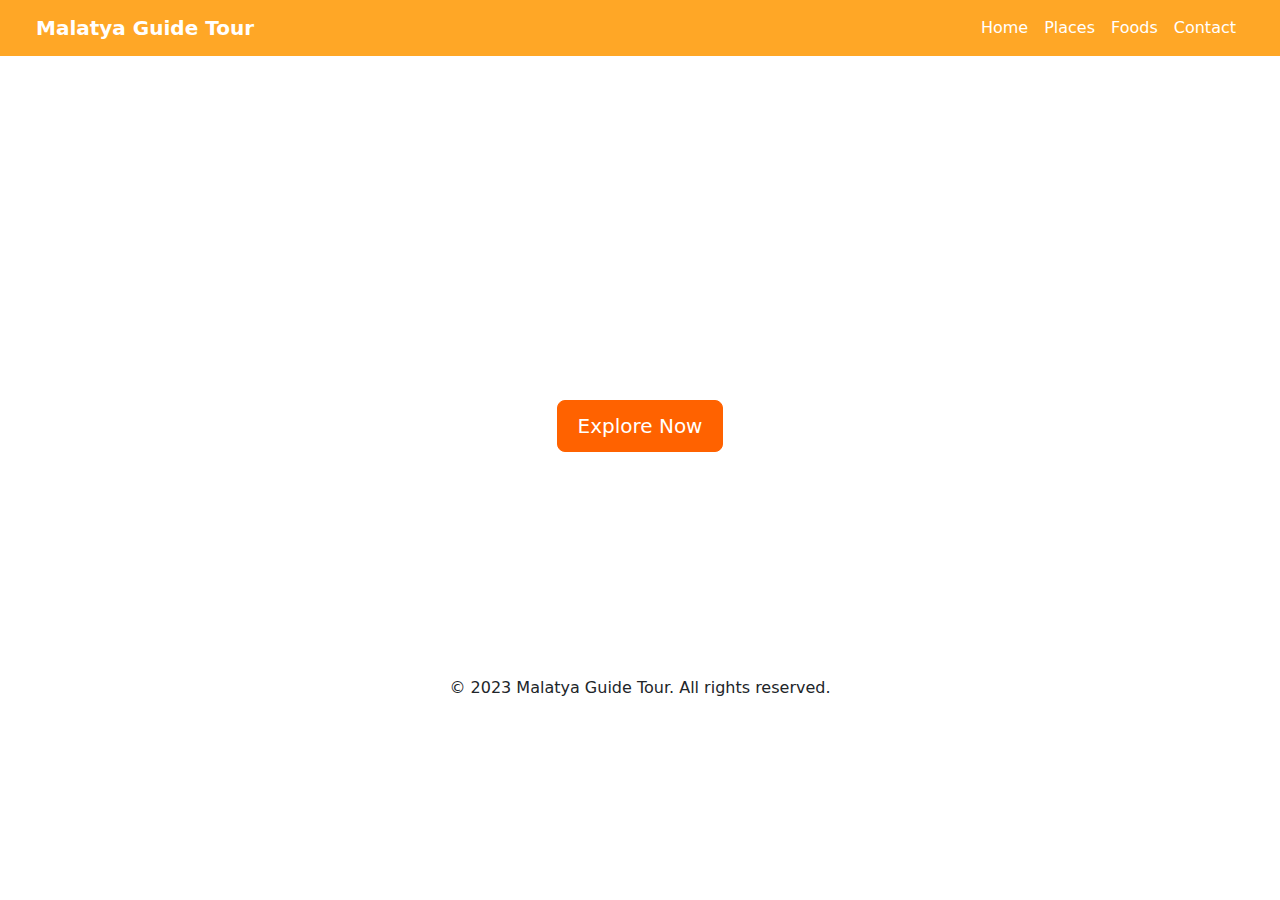
<file: index.html>
<!DOCTYPE html>
<html lang="en">
<head>
    <meta charset="UTF-8">
    <meta name="viewport" content="width=device-width, initial-scale=1.0">
    <title>Malatya City Guide</title>
    <link href="https://cdn.jsdelivr.net/npm/bootstrap@5.3.0/dist/css/bootstrap.min.css" rel="stylesheet">
    <link rel="stylesheet" href="./css/style.css"> 
</head>
<body>
    <header>
        <nav class="navbar navbar-expand px-4 custom-navbar"> <!-- px4 sağ ve soldan iç boşluk ekler custom navbar ise css dosyamızda tanımlanıyor arka plana renk vermek için kullanılıyor -->
            <div class=" container-fluid justify-content-between"><!-- container fluid bootsrap sınıfı sayfa genişliğine göre tamamen yayılan bir kutu oluşturur kenarlara yapışır. justify content between ise içeriği iki yana yayar sol kısma logo gider sağa menü. -->
                <a class="navbar-brand text-white fw-bold" href="#">Malatya Guide Tour</a>
                 <div class="navbar-nav flex-row"><!-- flex-row sınıfı ile menü elemanları yan yana dizilir -->
                    <a class="nav-link nav-item-link" href="index.html">Home</a> <!-- nav item link css de tanımlı olacak  -->
                    <a class="nav-link nav-item-link" href="places.html">Places</a>
                    <a class="nav-link nav-item-link" href="foods.html">Foods</a>
                    <a class="nav-link nav-item-link" href="contact.html">Contact</a>

                </div>
            </div>
        </nav>
    </header>
   <main class="container my-5">
        <section class="hero-section">
            <div class="hero-content text-center">
                <h1>Explore Malatya</h1>
                <p>Learn more about Malatya’s culture and attractions.</p>
            <a href="places.html" class="btn btn-primary btn-lg">Explore Now</a>
        </section>
    </main>

    <footer class="text-center py-4">
        <p>&copy; 2023 Malatya Guide Tour. All rights reserved.</p>
    </footer>

    
</body>
</html>
</file>
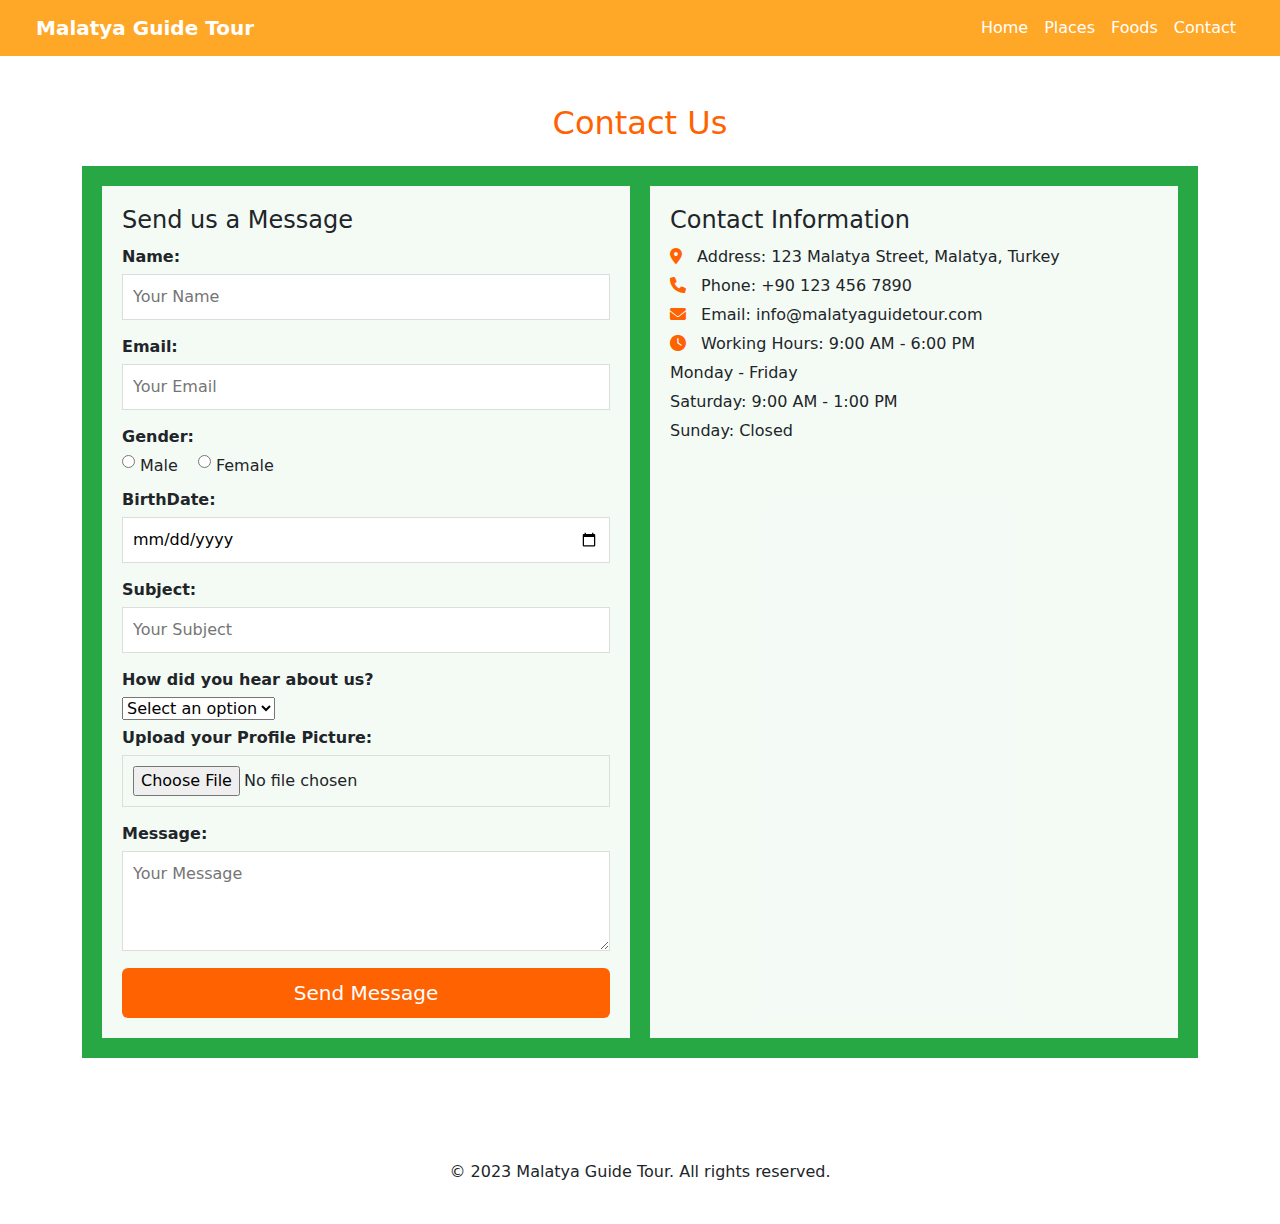
<file: contact.html>
<!DOCTYPE html>
<html lang="en">
<head>
    <meta charset="UTF-8">
    <meta name="viewport" content="width=device-width, initial-scale=1.0">
    <link href="https://cdn.jsdelivr.net/npm/bootstrap@5.3.0/dist/css/bootstrap.min.css" rel="stylesheet">
    <link rel="stylesheet" href="https://cdnjs.cloudflare.com/ajax/libs/font-awesome/6.0.0-beta3/css/all.min.css">
    <link rel="stylesheet" href="./css/style.css">
    <title>Contact</title>
</head>
<body>
    <header>
        <nav class="navbar navbar-expand px-4 custom-navbar">
            <div class="container-fluid justify-content-between">
                <a class="navbar-brand text-white fw-bold" href="#">Malatya Guide Tour</a>
                <div class="navbar-nav flex-row">
                    <a class="nav-link nav-item-link" href="index.html">Home</a>
                    <a class="nav-link nav-item-link" href="places.html">Places</a>
                    <a class="nav-link nav-item-link" href="foods.html">Foods</a>
                    <a class="nav-link nav-item-link" href="contact.html">Contact</a>
                </div>
            </div>
        </nav>
    </header>

    <main class="container my-5">
        <h1 id="main-heading" class="text-center mb-4">Contact Us</h1>

        <section class="mb-5">
            <div class="contact-grid">
                <div class="contact-form">
                    <h2>Send us a Message</h2>
                   <form>
                        <p>Name:</p>
                        <input type="text" placeholder="Your Name">

                        <p>Email:</p>
                        <input type="text" placeholder="Your Email">

                        <p>Gender:</p>
                        <div class="gender-options">
                            <label>
                                <input type="radio" name="gender" value="male">
                                Male
                            </label>
                            <label>
                                <input type="radio" name="gender" value="female">
                                Female
                            </label>
                        </div>

                        <p>BirthDate:</p>
                        <input type="date" placeholder="Your BirthDate">

                        <p>Subject:</p>
                        <input type="text" placeholder="Your Subject">
                        <p>How did you hear about us?</p>
                            <select name="source">
                                <option value="">Select an option</option>
                                <option value="friend">Friend</option>
                                <option value="social-media">Social Media</option>
                                <option value="search-engine">Search Engine</option>
                                <option value="advertisement">Advertisement</option>
                            </select>

                        <p>Upload your Profile Picture:</p>
                        <input type="file" name="profile-picture" accept="image/*">

                        <p>Message:</p>
                        <textarea placeholder="Your Message"></textarea>

                        <button type="submit" class="btn btn-primary">Send Message</button>
                    </form>
                </div>
                <div class="contact-info">
                    <h2>Contact Information</h2>
                    <p><i class="fas fa-map-marker-alt"></i> Address: 123 Malatya Street, Malatya, Turkey</p>
                    <p><i class="fas fa-phone"></i> Phone: +90 123 456 7890</p>
                    <p><i class="fas fa-envelope"></i> Email: info@malatyaguidetour.com</p>
                    <p><i class="fas fa-clock"></i> Working Hours: 9:00 AM - 6:00 PM</p>
                    <p>Monday - Friday</p>
                    <p>Saturday: 9:00 AM - 1:00 PM</p>
                    <p>Sunday: Closed</p>
                </div>
            </div>
        </section>
    </main>

    <footer class="text-center py-4">
        <p>© 2023 Malatya Guide Tour. All rights reserved.</p>
    </footer>
</body>
</html>
</file>
<file: css/style.css>
.custom-navbar {
    background-color: #ffa726  /*custom navbar olanlara turuncu arka plan veriyor */
    
}
.nav-item-link{ /*menü linklerine stil veriyor, bir de böyle noktalı olanlar class selector oluyor  */
    color: white;
    font-weight: 500; /* yazıyı kalınlaştırıyor bu kısım */
    font-size: medium;
    padding-right: 10px; /* sağa boşluk bırakıyor */
    
}
.navbar-nav {
    flex-wrap: wrap; /* mobilde satır taşımasına izin ver */
    
}
.nav-item-link:hover{ /*pseudo class bu*/
    color: #4caf50; /* yazının üzerine gelince yeşile boyuyo hover bu işe yarıyor */
}

.hero-section { 
    height: 500px;
    background-image: url('https://wallpapercat.com/w/full/2/d/1/581159-3840x2160-desktop-4k-apricot-background-photo.jpg');
    background-size : cover;
    background-position: center;
    color : white;
    text-align: center;
    padding-top: 200px;
}

.btn-primary { /*class override ediliyor burda bootsrap classını eziyoruz*/
    background-color: #FF6200;
    border-color: #FF6200;
    font-size: 20px;
    padding: 10px 20px; 
}

.btn-primary:hover {
    background-color: #28A745;
    border-color: #28A745;
}


section { /* tag selector tüm section etiketlerinin altına boşluk ekler */
    
    padding-bottom: 30px;
    margin-bottom: 40px;
    
}

figure {/*tag selector  , figure un amacı bir resmi falan açıklamasıyla birlikte gruplayarak sayfa yapısını semantik olarak güçlendirmektir*/
    text-align: center;
}
figure img {
    
    width: 70%;
    max-height: 500px;
    object-fit:cover; /* resmi kapsayıcıya göre keser */
    border-radius: 8px;
}

figcaption {
    font-style: italic; 
    font-size: 0.9rem;
    margin-top: 6px;
    color: #666;
}
.paragraph {
    
    line-height: 1.5;
    margin-bottom: 20px;
}

.paragraph::first-letter { /*pseudo element ilk harfi büyütmek ve renklendirmek için kullanılıyor  */
    font-size: 2rem;
    font-weight: bold;
    color: #FF6200;
    float: left; /* solda durmasını sağlıyor */
    margin-right: 10px; /* sağa boşluk bırakıyor */
    font-size: 1.5rem;
    color: #ffa726;
    font-weight: bold;
}
.other-places-grid { /* responsive grid yapısı için kullanılıyor kutular ekran boyutuna göre otomatik yerleşir */
    display: grid;
    justify-content: space-between;
    flex-wrap: wrap; /* ekran küçükse alt satura geçer*/
    grid-template-columns: repeat(auto-fill, minmax(300px, 1fr));
    gap: 20px;
}
.star {
     /* yazı ile yıldız arasında boşluk */
    color: gold; 
}
.rating {
    display: inline-flex; /* yan yana satır içinde tutar flexbox kullanmışım burda  */
    align-items: center;
    gap: 5px; /* grid veya flexbox üzerinde bulunan elemanlar arasındaki boşluk için kullanılıyor */
    margin-left: 60px; /* yıldız ile yazı arasında boşluk */
}
table { /*tag selector */
    border-collapse: collapse;
    width: 100%;
    background-color: #fff8f0;
    font-size: 0.95rem;
}

caption { /*tag selector */
    caption-side: top;
    font-weight: bold;
    font-size: 1.1rem;
    padding: 8px;
}

th, td { /*tag selector */
    border: 1px solid #999;
    padding: 10px;
    text-align: left;
}

td img {
    border-radius: 6px;
    width: 100px;
    
}

section.float-box p {
    text-align: justify;
    font-size: 1rem;
}

 img[alt*="Köfte"] { /* alt attributei köfte olan resimlere stil veriyor , attribute selector*/
    border: 2px solid #ffa726;
}

.left{ /* food sayfasındaki resimlerin sol tarafa yaslanması için kullanılıyor float parametresi sağlıyor bunu */
    float: left;
    width: 25%;
    margin-right: 20px;
}
.right{
    float: right;
    width: 30%;
    margin-left: 20px;
}
#main-heading { /* id selector */
    color: #FF6200;
    font-size: 2rem;
    text-align: center;
    margin-bottom: 30px;
}

.contact-grid {
    display: grid;                    /* grid layoutı etkinleştirir */
    grid-template-columns: 1fr 1fr;   /* iki eşit sütun */
    gap: 20px;                       /* sütunlar arası boşluk */
    padding: 20px;                   /* iç boşluk */
    background-color: #28A745;       /* hafif mavi arka plan */
}

.contact-form, .contact-info {
    padding: 20px;                   /* iç boşluk */
    background-color: rgba(255, 255, 255, 0.95);       /* beyaz arka plan css parametresi kullanmak için rgba kullandım */
}

.contact-form h2, .contact-info h2 {
    font-size: 1.5rem;               /* başlık boyutu */
    margin-bottom: 10px;             /* alt boşluk */
}

.contact-form p {
    margin: 5px 0;                   /* paragraflar arası boşluk */
    font-weight: bold;               /* kalın yazı */
}

.contact-form input, .contact-form textarea {
    width: 100%;                     /* tam genişlik */
    padding: 10px;                   /* iç boşluk */
    margin-bottom: 10px;             /* alt boşluk */
    border: 1px solid #ddd;          /* kenarlık */
}

.contact-form textarea {
    height: 100px;                   /* textarea yüksekliği */
}

.contact-form button {
    width: 100%;                     /* tam genişlik */
    background-color: #FF6200;       /* turuncu buton */
    border: none;                    /* kenarlık yok */
    padding: 10px;                   /* iç boşluk */
    color: white;                    /* beyaz yazı */
}

.contact-form button:hover {
    background-color: #FF6200;       /* hoverda aynı renk */
}

.contact-info p {
    margin: 5px 0;                   /* paragraflar arası boşluk */
}

.contact-info i {
    margin-right: 10px;              /* ikonlar arası boşluk */
    color: #FF6200;                  /* turuncu ikonlar */
}

.gender-options {
    display: flex;
    gap: 20px;
    margin-bottom: 10px;
}

.gender-options label {
    display: flex;
    align-items: center;
    gap: 5px;
    font-weight: normal;
}
</file>
